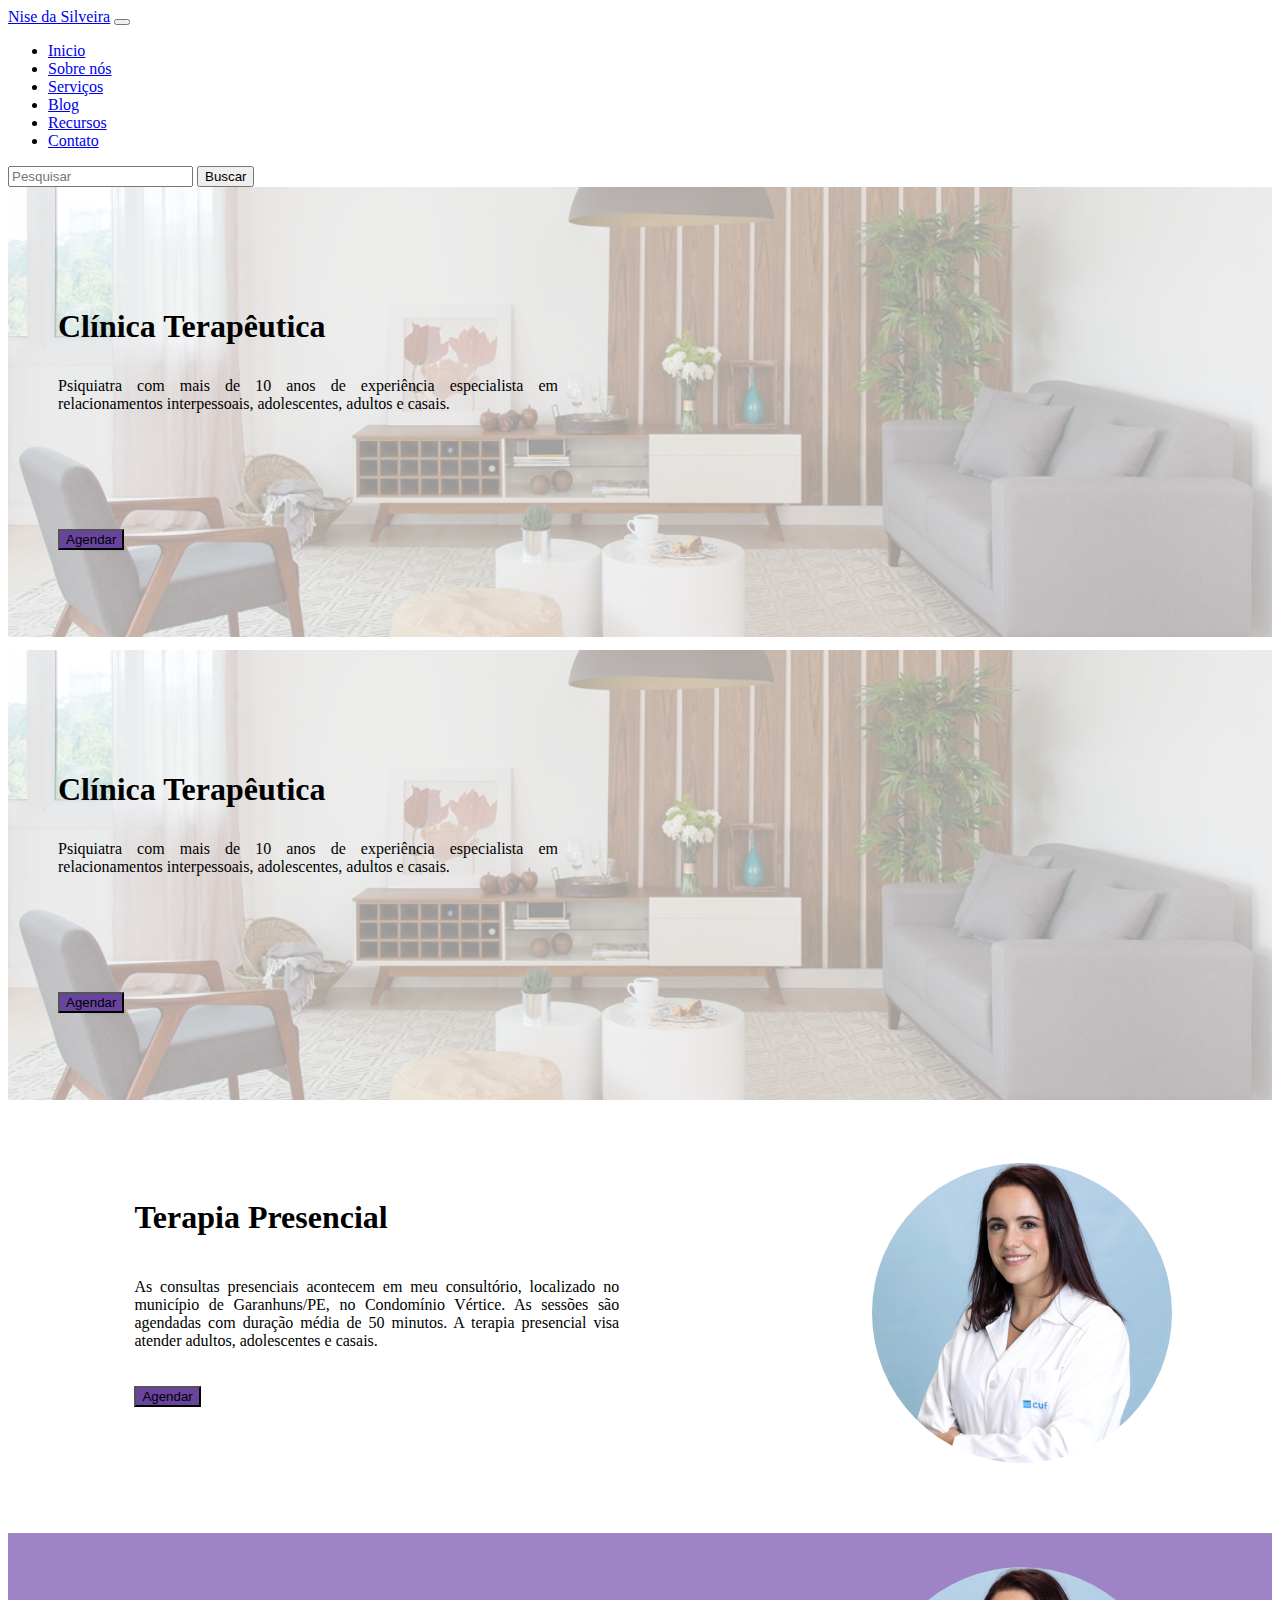
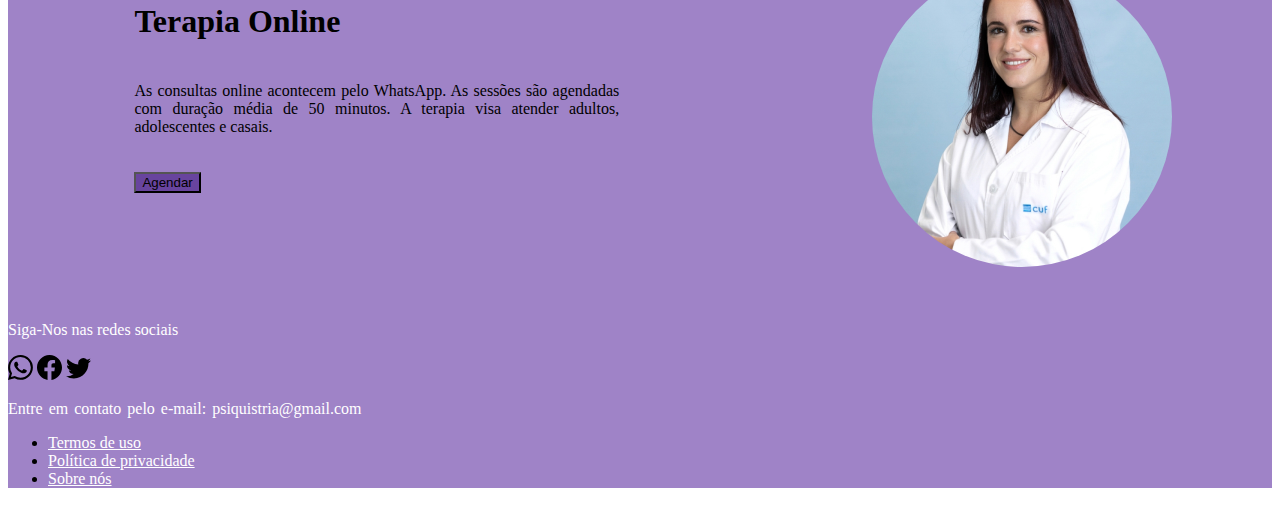
<file: PROJETO-SITE/index.html>
<!DOCTYPE html>
<html lang="pt-br">
<head>
    <meta charset="UTF-8">
    <link rel="shortcut icon" href="Imagens/Logo/icone.ico" type="image/x-icon">
    <meta name="viewport" content="width=device-width, initial-scale=1.0">
    <link href="https://cdn.jsdelivr.net/npm/bootstrap@5.3.2/dist/css/bootstrap.min.css" rel="stylesheet" integrity="sha384-T3c6CoIi6uLrA9TneNEoa7RxnatzjcDSCmG1MXxSR1GAsXEV/Dwwykc2MPK8M2HN" crossorigin="anonymous">
    <script src="https://cdn.jsdelivr.net/npm/bootstrap@5.3.2/dist/js/bootstrap.bundle.min.js" integrity="sha384-C6RzsynM9kWDrMNeT87bh95OGNyZPhcTNXj1NW7RuBCsyN/o0jlpcV8Qyq46cDfL" crossorigin="anonymous"></script>
    <link rel="stylesheet" href="Estilo.css">
    <link rel="stylesheet" href="">
    <title>Página Inicial</title>
</head>
<body>

    <nav class="navbar navbar-expand-lg bg-body-tertiary">
        <div class="container-fluid">
          <a class="navbar-brand" href="#">Nise da Silveira</a>

          <button class="navbar-toggler" type="button" data-bs-toggle="collapse" data-bs-target="#navbarSupportedContent" aria-controls="navbarSupportedContent" aria-expanded="false" aria-label="Toggle navigation">
            <span class="navbar-toggler-icon"></span>
          </button>

          <div class="collapse navbar-collapse" id="navbarSupportedContent">
            <ul class="navbar-nav me-auto mb-2 mb-lg-0">

              <li class="nav-item">
                <a class="nav-link active" aria-current="page" href="PaginaInicial-Jean.html">Inicio</a>
              </li>

              <li class="nav-item">
                <a class="nav-link" href="nova atividade/pagina sobre.html">Sobre nós</a>
              </li>

              <li class="nav-item">
                <a class="nav-link" href="Projeto/pagprojeto.html">
                  Serviços
                </a>

                <li class="nav-item">
                    <a class="nav-link" href="Imagens/blog_Renan.html">Blog</a>
                  </li>

                  <li class="nav-item">
                    <a class="nav-link" href="BrunoSilva/recursos.html">Recursos</a>
                  </li>

                  <li class="nav-item">
                    <a class="nav-link" href="form/projeto.html">Contato</a>
                  </li>
             
            </ul>
            <form class="d-flex" role="search">
              <input class="form-control me-2" type="search" placeholder="Pesquisar" aria-label="Search">
              <button class="btn btn-outline-success" type="submit">Buscar</button>
            </form>
          </div>
        </div>
      </nav>

    <div class="image">
        <div class="bg"></div>
        <div class="text-box">
            <h1>Clínica Terapêutica</h1>
            <p>Psiquiatra com mais de 10 anos de experiência especialista em relacionamentos interpessoais, adolescentes, adultos e casais.</p>
            <div class="d-grid gap-2 col-12 mx-auto">
                <button type="button" class="btn btn-" style="background-color: #68449E;" data-bs-theme="dark">Agendar</button>
            </div>
        </div>

        <div class="image">
          <div class="bg"></div>
          <div class="text-box">
              <h1>Clínica Terapêutica</h1>
              <p>Psiquiatra com mais de 10 anos de experiência especialista em relacionamentos interpessoais, adolescentes, adultos e casais.</p>
              <div class="d-grid gap-2 col-12 mx-auto">
                  <button type="button" class="btn btn-" style="background-color: #68449E;" data-bs-theme="dark">Agendar</button>
              </div>
          </div>
    </div>
    <div class="content">
        <div class="conteudoL">
            <div class="textL">
                <h1>Terapia Presencial</h1>
                <p>As consultas presenciais acontecem em meu consultório, localizado no município de Garanhuns/PE, no Condomínio Vértice. As sessões são agendadas com duração média de 50 minutos. A terapia presencial visa atender adultos, adolescentes e casais.</p>
                <div class="d-grid gap-2 col-12 mx-auto">
                <button type="button" class="btn btn-" style="background-color: #68449E;" data-bs-theme="dark">Agendar</button>
            </div>
        </div>
        <div class="imgR">
            <img src="Imagens/ela.jpg" alt="">
        </div>
    </div>

    <div class="content">
      <div class="conteudoL">
          <div class="textL">
              <h1>Terapia Online</h1>
              <p>As consultas online acontecem pelo WhatsApp. As sessões são agendadas com duração média de 50 minutos. A terapia visa atender adultos, adolescentes e casais.</p>
              <div class="d-grid gap-2 col-12 mx-auto">
              <button type="button" class="btn btn-" style="background-color: #68449E;" data-bs-theme="dark">Agendar</button>
          </div>
      </div>
      <div class="imgR">
          <img src="Imagens/ela.jpg" alt="">
      </div>
  </div>

    <div class="rodape">
        <footer>
          <p>Siga-Nos nas redes sociais</p>
          <svg xmlns="http://www.w3.org/2000/svg" width="25" height="25" fill="currentColor" class="bi bi-whatsapp" viewBox="0 0 16 16">
            <path d="M13.601 2.326A7.854 7.854 0 0 0 7.994 0C3.627 0 .068 3.558.064 7.926c0 1.399.366 2.76 1.057 3.965L0 16l4.204-1.102a7.933 7.933 0 0 0 3.79.965h.004c4.368 0 7.926-3.558 7.93-7.93A7.898 7.898 0 0 0 13.6 2.326zM7.994 14.521a6.573 6.573 0 0 1-3.356-.92l-.24-.144-2.494.654.666-2.433-.156-.251a6.56 6.56 0 0 1-1.007-3.505c0-3.626 2.957-6.584 6.591-6.584a6.56 6.56 0 0 1 4.66 1.931 6.557 6.557 0 0 1 1.928 4.66c-.004 3.639-2.961 6.592-6.592 6.592zm3.615-4.934c-.197-.099-1.17-.578-1.353-.646-.182-.065-.315-.099-.445.099-.133.197-.513.646-.627.775-.114.133-.232.148-.43.05-.197-.1-.836-.308-1.592-.985-.59-.525-.985-1.175-1.103-1.372-.114-.198-.011-.304.088-.403.087-.088.197-.232.296-.346.1-.114.133-.198.198-.33.065-.134.034-.248-.015-.347-.05-.099-.445-1.076-.612-1.47-.16-.389-.323-.335-.445-.34-.114-.007-.247-.007-.38-.007a.729.729 0 0 0-.529.247c-.182.198-.691.677-.691 1.654 0 .977.71 1.916.81 2.049.098.133 1.394 2.132 3.383 2.992.47.205.84.326 1.129.418.475.152.904.129 1.246.08.38-.058 1.171-.48 1.338-.943.164-.464.164-.86.114-.943-.049-.084-.182-.133-.38-.232z"/>
          </svg>
          <svg xmlns="http://www.w3.org/2000/svg" width="25" height="25" fill="currentColor" class="bi bi-facebook" viewBox="0 0 16 16">
            <path d="M16 8.049c0-4.446-3.582-8.05-8-8.05C3.58 0-.002 3.603-.002 8.05c0 4.017 2.926 7.347 6.75 7.951v-5.625h-2.03V8.05H6.75V6.275c0-2.017 1.195-3.131 3.022-3.131.876 0 1.791.157 1.791.157v1.98h-1.009c-.993 0-1.303.621-1.303 1.258v1.51h2.218l-.354 2.326H9.25V16c3.824-.604 6.75-3.934 6.75-7.951z"/>
          </svg>
          <svg xmlns="http://www.w3.org/2000/svg" width="25" height="25" fill="currentColor" class="bi bi-twitter" viewBox="0 0 16 16">
            <path d="M5.026 15c6.038 0 9.341-5.003 9.341-9.334 0-.14 0-.282-.006-.422A6.685 6.685 0 0 0 16 3.542a6.658 6.658 0 0 1-1.889.518 3.301 3.301 0 0 0 1.447-1.817 6.533 6.533 0 0 1-2.087.793A3.286 3.286 0 0 0 7.875 6.03a9.325 9.325 0 0 1-6.767-3.429 3.289 3.289 0 0 0 1.018 4.382A3.323 3.323 0 0 1 .64 6.575v.045a3.288 3.288 0 0 0 2.632 3.218 3.203 3.203 0 0 1-.865.115 3.23 3.23 0 0 1-.614-.057 3.283 3.283 0 0 0 3.067 2.277A6.588 6.588 0 0 1 .78 13.58a6.32 6.32 0 0 1-.78-.045A9.344 9.344 0 0 0 5.026 15z"/>
          </svg>
          
          
          <p id="email2">Entre em contato pelo e-mail: psiquistria@gmail.com</p>
          <nav>
            <ul>
              <li class="email"><a href="#">Termos de uso</a></li>
              <li class="email"><a href="#">Política de privacidade</a></li>
              <li class="email"><a href="#">Sobre nós</a></li>
            </ul>
          </nav>
        </footer>
      </div>

</body>
</html>
</file>
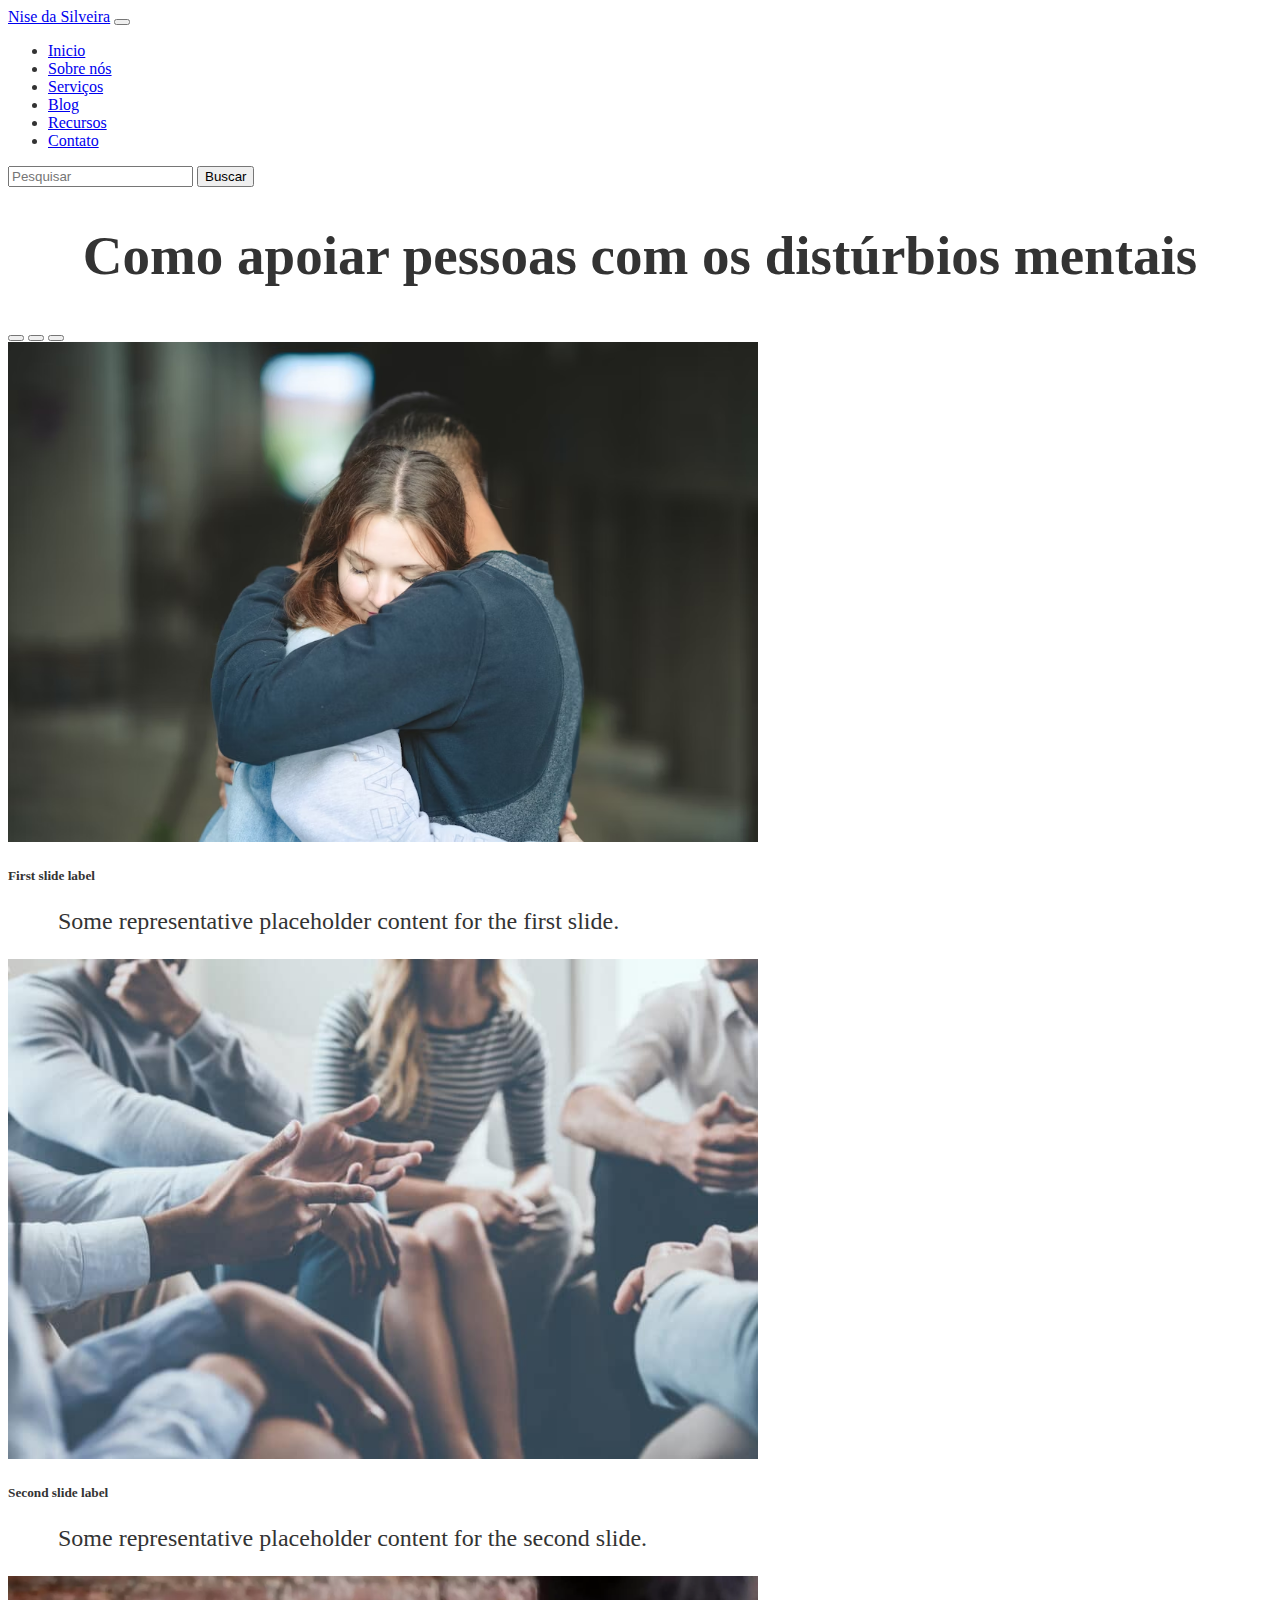
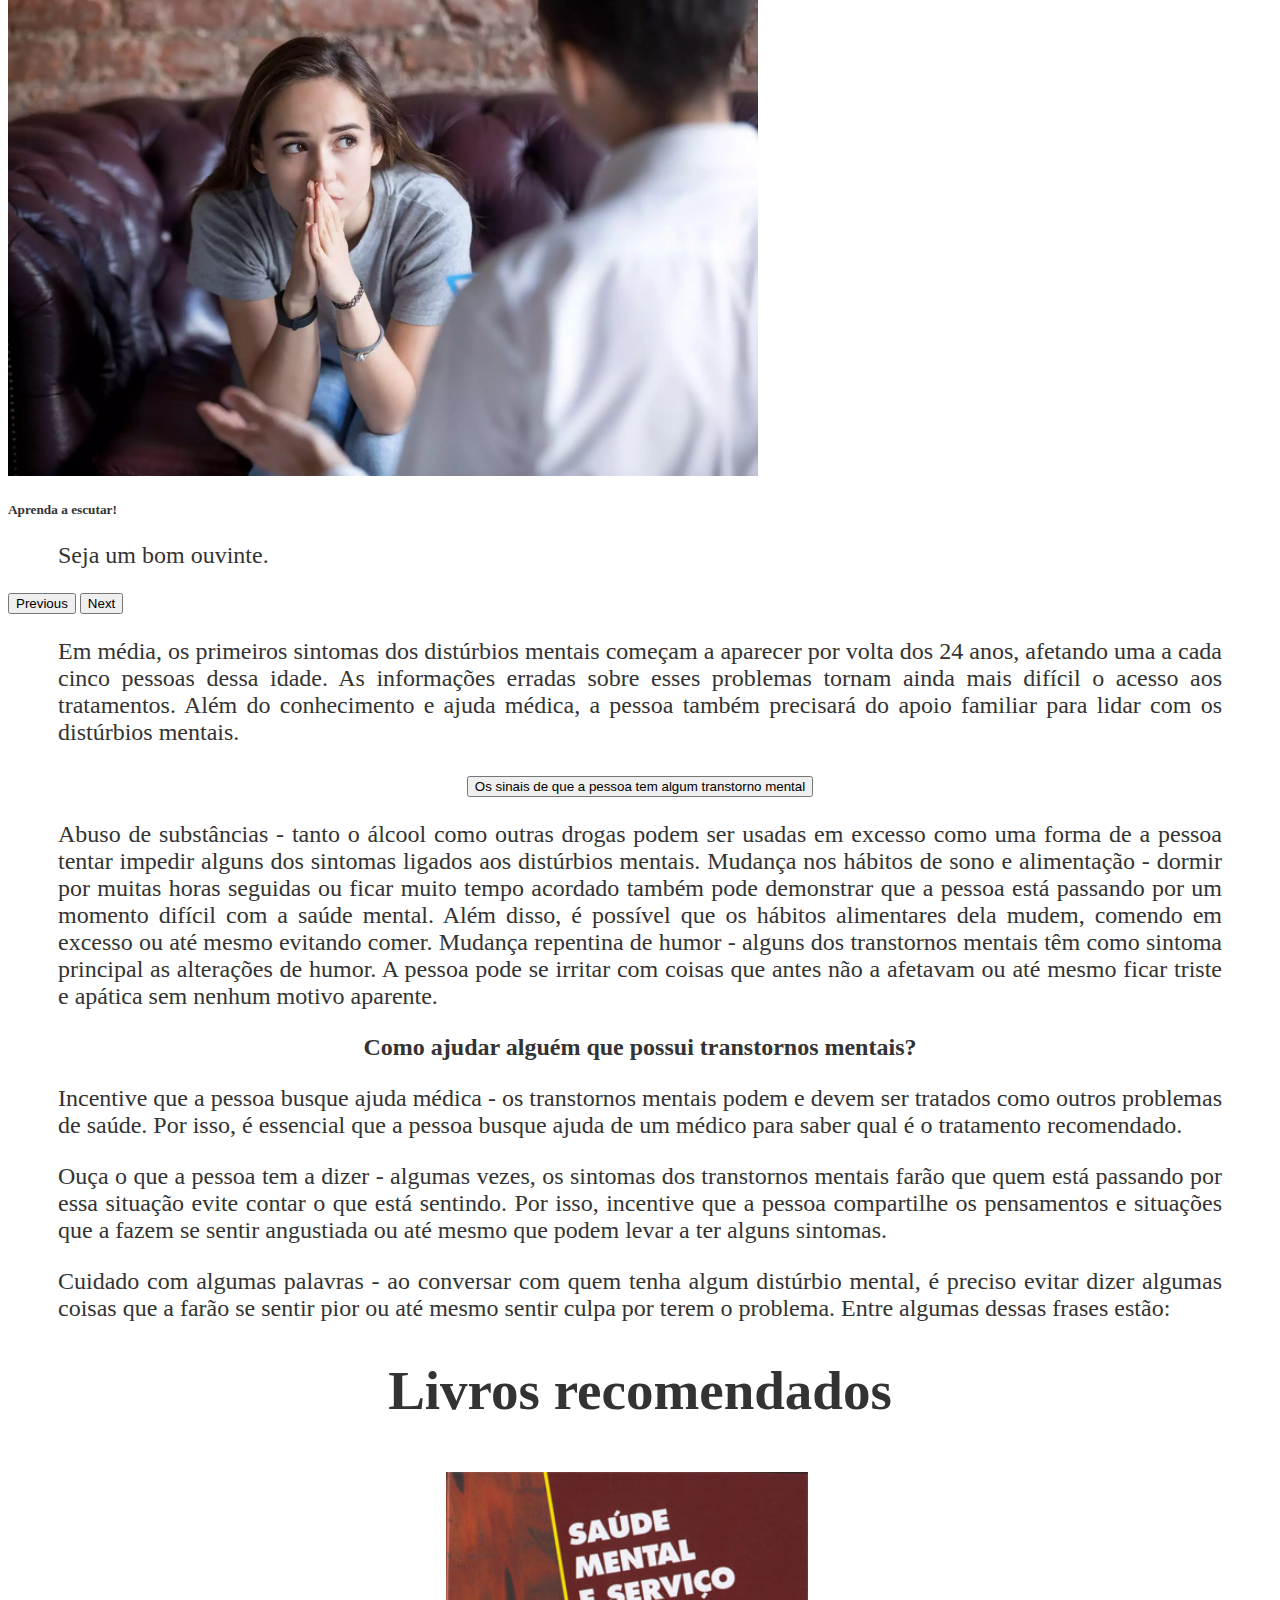
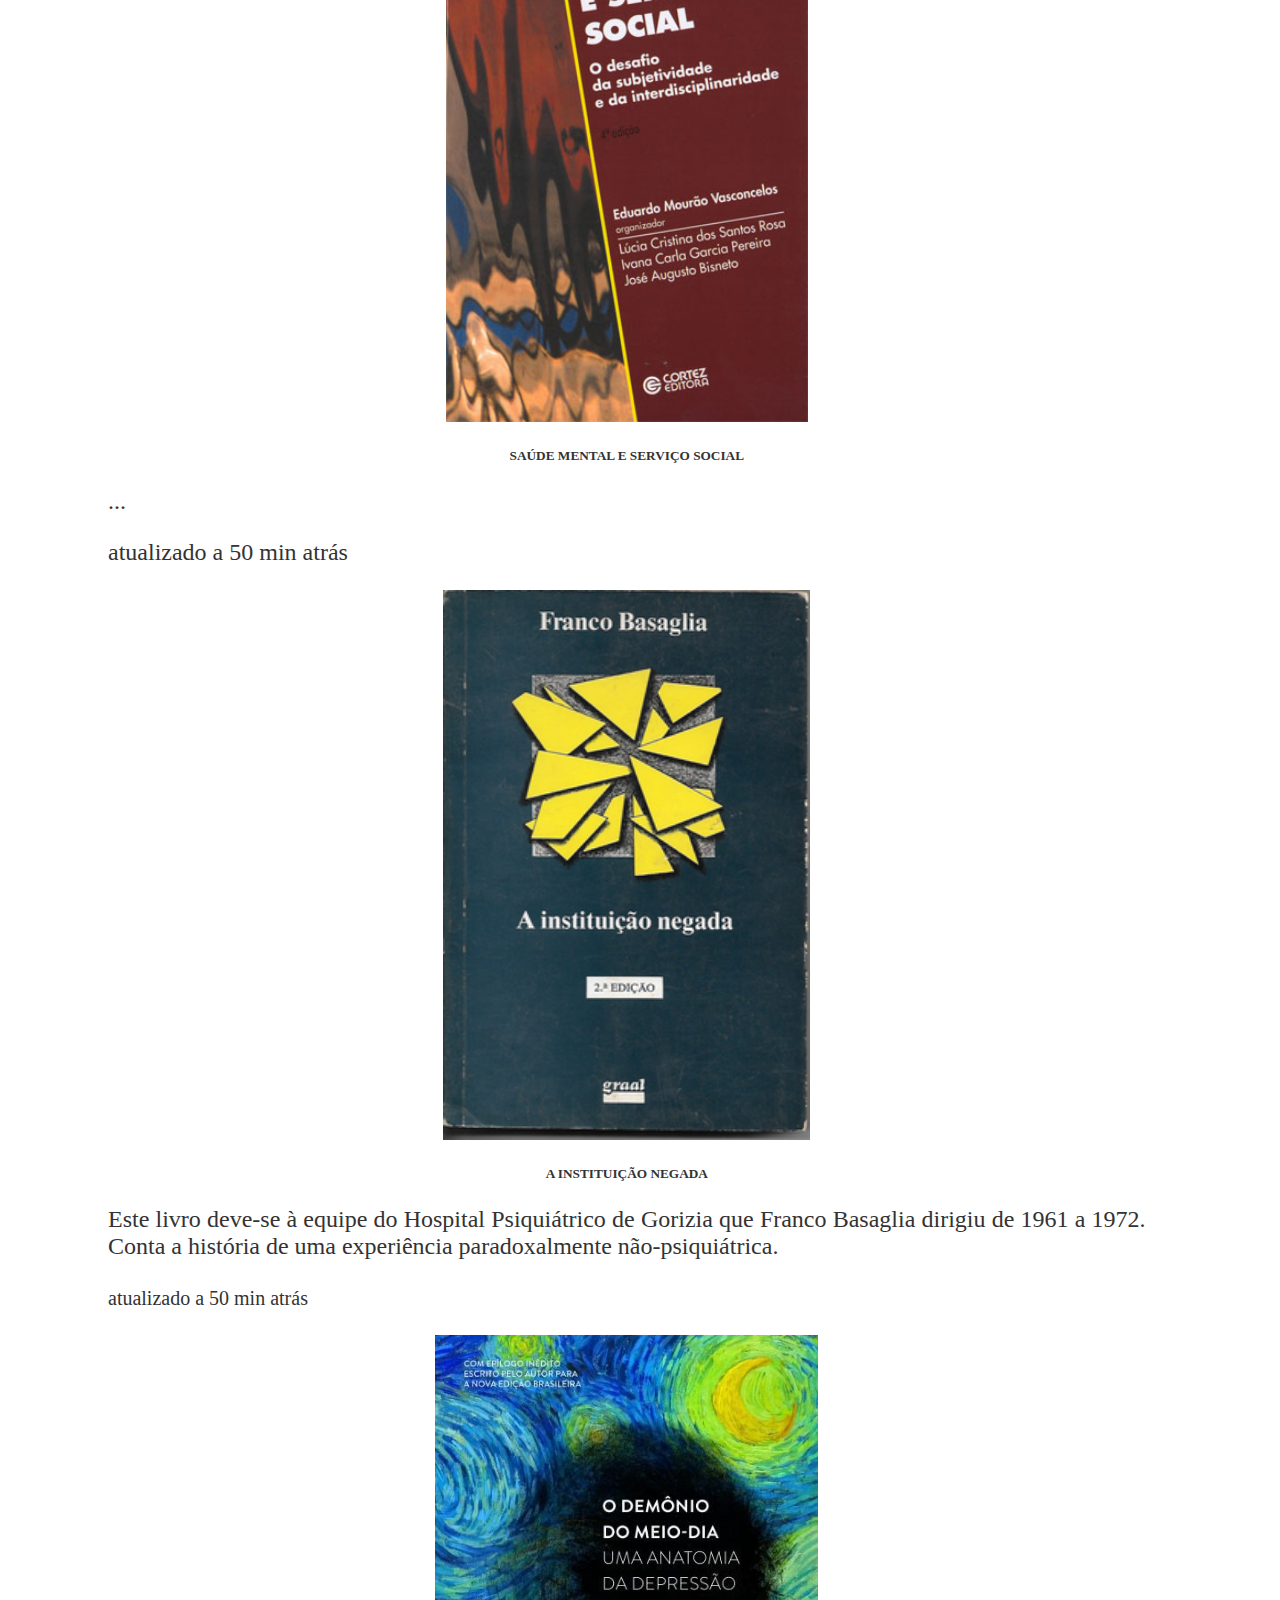
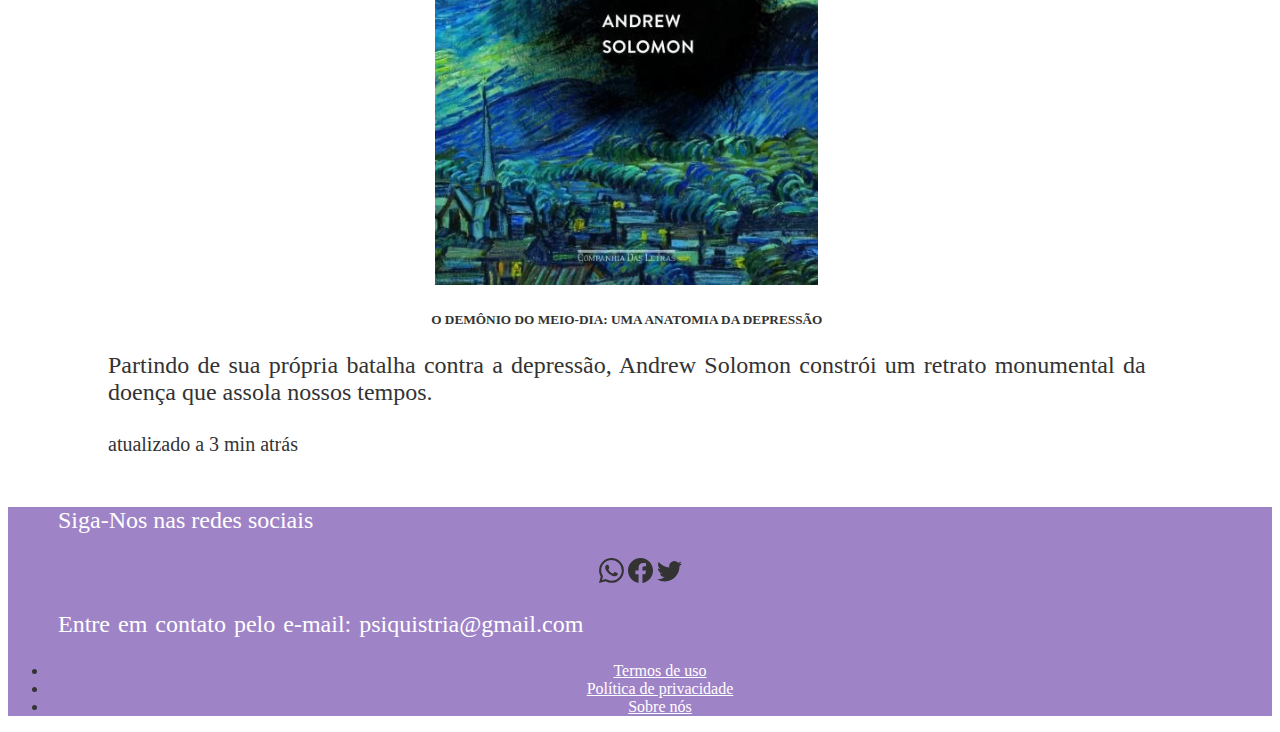
<file: PROJETO-SITE/BrunoSilva/recursos.html>
<!DOCTYPE html>
<html lang="pt-br">
<head>
    <meta charset="UTF-8">
    <link rel="shortcut icon" href="Imagens/Logo/icone.ico" type="image/x-icon">
    <meta name="viewport" content="width=device-width, initial-scale=1.0">
    <link href="https://cdn.jsdelivr.net/npm/bootstrap@5.3.2/dist/css/bootstrap.min.css" rel="stylesheet" integrity="sha384-T3c6CoIi6uLrA9TneNEoa7RxnatzjcDSCmG1MXxSR1GAsXEV/Dwwykc2MPK8M2HN" crossorigin="anonymous">
    <script src="https://cdn.jsdelivr.net/npm/bootstrap@5.3.2/dist/js/bootstrap.bundle.min.js" integrity="sha384-C6RzsynM9kWDrMNeT87bh95OGNyZPhcTNXj1NW7RuBCsyN/o0jlpcV8Qyq46cDfL" crossorigin="anonymous"></script>
    <link rel="stylesheet" href="estilo.css">
    <link rel="shortcut icon" href="Imagens/Logo/Icone.ico" type="image/x-icon">
    <title>Página Inicial</title>
</head>
<body>
    
  <nav class="navbar navbar-expand-lg bg-body-tertiary">
    <div class="container-fluid">
      <a class="navbar-brand" href="#">Nise da Silveira</a>

      <button class="navbar-toggler" type="button" data-bs-toggle="collapse" data-bs-target="#navbarSupportedContent" aria-controls="navbarSupportedContent" aria-expanded="false" aria-label="Toggle navigation">
        <span class="navbar-toggler-icon"></span>
      </button>

      <div class="collapse navbar-collapse" id="navbarSupportedContent">
        <ul class="navbar-nav me-auto mb-2 mb-lg-0">

          <li class="nav-item">
            <a class="nav-link active" aria-current="page" href="../PaginaInicial-Jean.html">Inicio</a>
          </li>

          <li class="nav-item">
            <a class="nav-link" href="../nova atividade/pagina sobre.html">Sobre nós</a>
          </li>

          <li class="nav-item">
            <a class="nav-link" href="../Projeto/pagprojeto.html">
              Serviços
            </a>

            <li class="nav-item">
                <a class="nav-link" href="../Imagens/blog_Renan.html">Blog</a>
              </li>

              <li class="nav-item">
                <a class="nav-link" href="../BrunoSilva/recursos.html">Recursos</a>
              </li>

              <li class="nav-item">
                <a class="nav-link" href="../form/projeto.html">Contato</a>
              </li>
         
        </ul>
        <form class="d-flex" role="search">
          <input class="form-control me-2" type="search" placeholder="Pesquisar" aria-label="Search">
          <button class="btn btn-outline-success" type="submit">Buscar</button>
        </form>
      </div>
    </div>
  </nav>

<h1>Como apoiar pessoas com os distúrbios mentais</h1>

<div id="carouselExampleDark" class="carousel carousel-light slide">
  <div class="carousel-indicators">
    <button type="button" data-bs-target="#carouselExampleDark" data-bs-slide-to="0" class="active" aria-current="true" aria-label="Slide 1"></button>
    <button type="button" data-bs-target="#carouselExampleDark" data-bs-slide-to="1" aria-label="Slide 2"></button>
    <button type="button" data-bs-target="#carouselExampleDark" data-bs-slide-to="2" aria-label="Slide 3"></button>
  </div>
  <div class="carousel-inner">
    <div class="carousel-item active" data-bs-interval="10000">
      <img src="img1.avif" class="d-block w-100" alt="...">
      <div class="carousel-caption d-none d-md-block">
        <h5>First slide label</h5>
        <p>Some representative placeholder content for the first slide.</p>
      </div>
    </div>
    <div class="carousel-item" data-bs-interval="2000">
      <img src="img=2.jpg" class="d-block w-100" alt="...">
      <div class="carousel-caption d-none d-md-block">
        <h5>Second slide label</h5>
        <p>Some representative placeholder content for the second slide.</p>
      </div>
    </div>
    <div class="carousel-item">
      <img src="internacao-para-depressao.webp" class="d-block w-100" alt="...">
      <div class="carousel-caption d-none d-md-block">
        <h5>Aprenda a escutar!</h5>
        <p>Seja um bom ouvinte.</p>
      </div>
    </div>
  </div>
  <button class="carousel-control-prev" type="button" data-bs-target="#carouselExampleDark" data-bs-slide="prev">
    <span class="carousel-control-prev-icon" aria-hidden="true"></span>
    <span class="visually-hidden">Previous</span>
  </button>
  <button class="carousel-control-next" type="button" data-bs-target="#carouselExampleDark" data-bs-slide="next">
    <span class="carousel-control-next-icon" aria-hidden="true"></span>
    <span class="visually-hidden">Next</span>
  </button>
</div>

<p>Em média, os primeiros sintomas dos distúrbios mentais começam a aparecer por volta dos 24 anos, afetando uma a cada cinco pessoas dessa idade. As informações erradas sobre esses problemas tornam ainda mais difícil o acesso aos tratamentos. Além do conhecimento e ajuda médica, a pessoa também precisará do apoio familiar para lidar com os distúrbios mentais. </p>

<div class="accordion accordion-flush" id="accordionFlushExample">
  <div class="accordion-item">
    <h2 class="accordion-header">
      <button class="accordion-button collapsed" type="button" data-bs-toggle="collapse" data-bs-target="#flush-collapseOne" aria-expanded="false" aria-controls="flush-collapseOne">
        Os sinais de que a pessoa tem algum transtorno mental
      </button>
    </h2>
    <div id="flush-collapseOne" class="accordion-collapse collapse" data-bs-parent="#accordionFlushExample">
      <div class="accordion-body">
        <p>Abuso de substâncias - tanto o álcool como outras drogas podem ser usadas em excesso como uma forma de a pessoa tentar impedir alguns dos sintomas ligados aos distúrbios mentais.
        Mudança nos hábitos de sono e alimentação - dormir por muitas horas seguidas ou ficar muito tempo acordado também pode demonstrar que a pessoa está passando por um momento difícil com a saúde mental. Além disso, é possível que os hábitos alimentares dela mudem, comendo em excesso ou até mesmo evitando comer.
        Mudança repentina de humor - alguns dos transtornos mentais têm como sintoma principal as alterações de humor. A pessoa pode se irritar com coisas que antes não a afetavam ou até mesmo ficar triste e apática sem nenhum motivo aparente.</p> 
      </div>
    </div>
  </div>
  

  
<h2>Como ajudar alguém que possui transtornos mentais? </h2>

<p>Incentive que a pessoa busque ajuda médica - os transtornos mentais podem e devem ser tratados como outros problemas de saúde. Por isso, é essencial que a pessoa busque ajuda de um médico para saber qual é o tratamento recomendado. </p>

<p>Ouça o que a pessoa tem a dizer - algumas vezes, os sintomas dos transtornos mentais farão que quem está passando por essa situação evite contar o que está sentindo. Por isso, incentive que a pessoa compartilhe os pensamentos e situações que a fazem se sentir angustiada ou até mesmo que podem levar a ter alguns sintomas. </p>

<p>Cuidado com algumas palavras - ao conversar com quem tenha algum distúrbio mental, é preciso evitar dizer algumas coisas que a farão se sentir pior ou até mesmo sentir culpa por terem o problema. Entre algumas dessas frases estão:</p>

<h1>Livros recomendados</h1>

      <div class="card-group">
        <div class="card">

          <img src="Saude-mental.jpg" class="card-img-top" alt="...">

          <div class="card-body">
            <h5 class="card-title">SAÚDE MENTAL E SERVIÇO SOCIAL </h5>
            <p class="card-text">...</p>
            <p class="card-text"><small class="text-body-secondary"></small>atualizado a 50 min atrás</p>
          </div>
        </div>

        <div class="card">

          <img src="Intituição negada.png" class="card-img-top" alt="...">
          <div class="card-body">
            <h5 class="card-title">A INSTITUIÇÃO NEGADA</h5>
            <p class="Livros" class="card-text">Este livro deve-se à equipe do Hospital Psiquiátrico de Gorizia que Franco Basaglia dirigiu de 1961 a 1972. Conta a história de uma experiência paradoxalmente não-psiquiátrica.</p>
            <p class="card-text"><small class="text-body-secondary">atualizado a 50 min atrás</small></p>
          </div>
        </div>  


        <div class="card">

          <img src="DEMON.jpg" class="card-img-top" alt="...">
          <div class="card-body">
            <h5 class="card-title">O DEMÔNIO DO MEIO-DIA: UMA ANATOMIA DA DEPRESSÃO</h5>
            <p  class="card-text">Partindo de sua própria batalha contra a depressão, Andrew Solomon constrói um retrato monumental da doença que assola nossos tempos.</p>
            <p class="card-text"><small class="text-body-secondary"> atualizado a 3 min atrás</small></p>
          </div>
        </div>
      </div>


    <div class="rodape">
      <footer>
        <p>Siga-Nos nas redes sociais</p>
        <svg xmlns="http://www.w3.org/2000/svg" width="25" height="25" fill="currentColor" class="bi bi-whatsapp" viewBox="0 0 16 16">
          <path d="M13.601 2.326A7.854 7.854 0 0 0 7.994 0C3.627 0 .068 3.558.064 7.926c0 1.399.366 2.76 1.057 3.965L0 16l4.204-1.102a7.933 7.933 0 0 0 3.79.965h.004c4.368 0 7.926-3.558 7.93-7.93A7.898 7.898 0 0 0 13.6 2.326zM7.994 14.521a6.573 6.573 0 0 1-3.356-.92l-.24-.144-2.494.654.666-2.433-.156-.251a6.56 6.56 0 0 1-1.007-3.505c0-3.626 2.957-6.584 6.591-6.584a6.56 6.56 0 0 1 4.66 1.931 6.557 6.557 0 0 1 1.928 4.66c-.004 3.639-2.961 6.592-6.592 6.592zm3.615-4.934c-.197-.099-1.17-.578-1.353-.646-.182-.065-.315-.099-.445.099-.133.197-.513.646-.627.775-.114.133-.232.148-.43.05-.197-.1-.836-.308-1.592-.985-.59-.525-.985-1.175-1.103-1.372-.114-.198-.011-.304.088-.403.087-.088.197-.232.296-.346.1-.114.133-.198.198-.33.065-.134.034-.248-.015-.347-.05-.099-.445-1.076-.612-1.47-.16-.389-.323-.335-.445-.34-.114-.007-.247-.007-.38-.007a.729.729 0 0 0-.529.247c-.182.198-.691.677-.691 1.654 0 .977.71 1.916.81 2.049.098.133 1.394 2.132 3.383 2.992.47.205.84.326 1.129.418.475.152.904.129 1.246.08.38-.058 1.171-.48 1.338-.943.164-.464.164-.86.114-.943-.049-.084-.182-.133-.38-.232z"/>
        </svg>
        <svg xmlns="http://www.w3.org/2000/svg" width="25" height="25" fill="currentColor" class="bi bi-facebook" viewBox="0 0 16 16">
          <path d="M16 8.049c0-4.446-3.582-8.05-8-8.05C3.58 0-.002 3.603-.002 8.05c0 4.017 2.926 7.347 6.75 7.951v-5.625h-2.03V8.05H6.75V6.275c0-2.017 1.195-3.131 3.022-3.131.876 0 1.791.157 1.791.157v1.98h-1.009c-.993 0-1.303.621-1.303 1.258v1.51h2.218l-.354 2.326H9.25V16c3.824-.604 6.75-3.934 6.75-7.951z"/>
        </svg>
        <svg xmlns="http://www.w3.org/2000/svg" width="25" height="25" fill="currentColor" class="bi bi-twitter" viewBox="0 0 16 16">
          <path d="M5.026 15c6.038 0 9.341-5.003 9.341-9.334 0-.14 0-.282-.006-.422A6.685 6.685 0 0 0 16 3.542a6.658 6.658 0 0 1-1.889.518 3.301 3.301 0 0 0 1.447-1.817 6.533 6.533 0 0 1-2.087.793A3.286 3.286 0 0 0 7.875 6.03a9.325 9.325 0 0 1-6.767-3.429 3.289 3.289 0 0 0 1.018 4.382A3.323 3.323 0 0 1 .64 6.575v.045a3.288 3.288 0 0 0 2.632 3.218 3.203 3.203 0 0 1-.865.115 3.23 3.23 0 0 1-.614-.057 3.283 3.283 0 0 0 3.067 2.277A6.588 6.588 0 0 1 .78 13.58a6.32 6.32 0 0 1-.78-.045A9.344 9.344 0 0 0 5.026 15z"/>
        </svg>
        
        
        <p id="email2">Entre em contato pelo e-mail: psiquistria@gmail.com</p>
        <nav>
          <ul>
            <li class="email"><a href="#">Termos de uso</a></li>
            <li class="email"><a href="#">Política de privacidade</a></li>
            <li class="email"><a href="#">Sobre nós</a></li>
          </ul>
        </nav>
      </footer>
    </div>
       
      
</body>
</html>
</file>
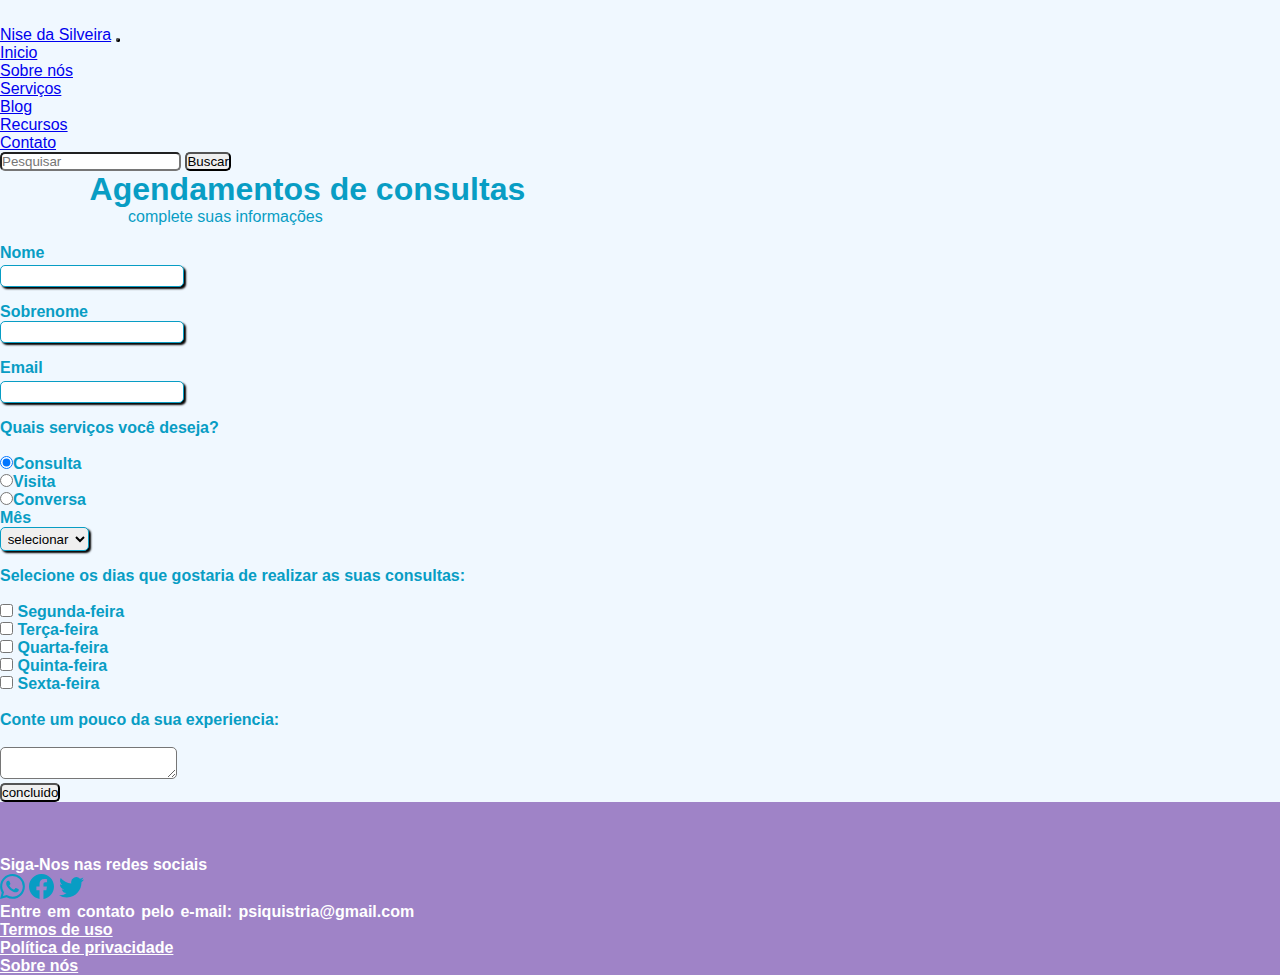
<file: PROJETO-SITE/form/projeto.html>
<!DOCTYPE html>
<html lang="pt-br">
<head>
    <meta charset="UTF-8">
    <meta name="viewport" content="width=device-width, initial-scale=1.0"><link href="https://cdn.jsdelivr.net/npm/bootstrap@5.3.2/dist/css/bootstrap.min.css" rel="stylesheet" integrity="sha384-T3c6CoIi6uLrA9TneNEoa7RxnatzjcDSCmG1MXxSR1GAsXEV/Dwwykc2MPK8M2HN" crossorigin="anonymous">
    <script src="https://cdn.jsdelivr.net/npm/bootstrap@5.3.2/dist/js/bootstrap.bundle.min.js" integrity="sha384-C6RzsynM9kWDrMNeT87bh95OGNyZPhcTNXj1NW7RuBCsyN/o0jlpcV8Qyq46cDfL" crossorigin="anonymous"></script>
    
    
    <title>contato</title>
    <link rel="stylesheet" href="formulario.css">
</head>


<body>

  <nav class="navbar navbar-expand-lg bg-body-tertiary">
    <div class="container-fluid">
      <a class="navbar-brand" href="#">Nise da Silveira</a>

      <button class="navbar-toggler" type="button" data-bs-toggle="collapse" data-bs-target="#navbarSupportedContent" aria-controls="navbarSupportedContent" aria-expanded="false" aria-label="Toggle navigation">
        <span class="navbar-toggler-icon"></span>
      </button>

      <div class="collapse navbar-collapse" id="navbarSupportedContent">
        <ul class="navbar-nav me-auto mb-2 mb-lg-0">

          <li class="nav-item">
            <a class="nav-link active" aria-current="page" href="../PaginaInicial-Jean.html">Inicio</a>
          </li>

          <li class="nav-item">
            <a class="nav-link" href="../nova atividade/pagina sobre.html">Sobre nós</a>
          </li>

          <li class="nav-item">
            <a class="nav-link" href="../Projeto/pagprojeto.html">
              Serviços
            </a>

            <li class="nav-item">
                <a class="nav-link" href="../Imagens/blog_Renan.html">Blog</a>
              </li>

              <li class="nav-item">
                <a class="nav-link" href="../BrunoSilva/recursos.html">Recursos</a>
              </li>

              <li class="nav-item">
                <a class="nav-link" href="../form/projeto.html">Contato</a>
              </li>
         
        </ul>
        <form class="d-flex" role="search">
          <input class="form-control me-2" type="search" placeholder="Pesquisar" aria-label="Search">
          <button class="btn btn-outline-success" type="submit">Buscar</button>
        </form>
      </div>
    </div>
  </nav>
      
    <div>
        <h1 id="titulo">Agendamentos de consultas</h1>
        <p id="subtitulo">complete suas informações</p>
    </br>
    </div>

<form class="form-pronto">
    <fieldset class="grupo">
         <div class="campo">
                <label for="nome"><strong>Nome</strong></label>
                <input type="text" name="Nome" id="nome" required>
         </div>

        <div class="campo">
                <label for="sobrenome"><strong>Sobrenome</strong</label>
                <input type="text" name="sobrenome" id="sobrenome" required> 
        </div>
     </fieldset>

    <div class="campo">
            <label for="email">Email</label>
            <input type="email" name="email" id="email" required>
    </div>

    <div>
            <label>Quais serviços você deseja?<br><br
            </label>
            <label>
            <input type="radio" name="devweb" value="frontend" checked>Consulta <br>

    </label>
    <label>
            <input type="radio" name="devweb" value="beckend">Visita <br>
    </label>
    <label>
        <input type="radio" name="devweb" value="fullstack">Conversa <br>

    </label>
</div>

<div class="campo">
         <label for="Mês"><strong>Mês</strong</label><br>
         <select id="Mês">
            <option Selected disabled  value="">selecionar</option>
                 <option>Janeiro</option>
                 <option>Fervereiro</option>
                 <option>março</option>
                 <option>Abril</option>
                 <option>maio</option>
                 <option>Junho</option>
                 <option>Julho</option>
                 <option>Agosto</option>
                 <option>Setembro</option>
                 <option>Outubro</option>
                 <option>Novembro</option>
                 <option>Dezembro</option>
        </select>
</div>

<fieldset class="grupo">
    <div id="check"> 
        <label><strong>Selecione os dias que gostaria de realizar as suas consultas:</strong></label><br><br>
        <input type="checkbox" id="dia1" name="dia1" volue="Segunda-feira">
        <label for="Segunda-feira">Segunda-feira</label><br>
        <input type="checkbox" id="dia2" name="dia2" volue="Terça-feira">
        <label for="Terça-feira">Terça-feira</label><br>
        <input type="checkbox" id="dia3" name="dia3" volue="Quarta-feira">
        <label for="Quarta-feira">Quarta-feira</label><br>
        <input type="checkbox" id="dia4" name="dia4" volue="Quinta-feira">
        <label for="Quinta-feira">Quinta-feira</label><br>
        <input type="checkbox" id="dia5" name="dia5" volue="segunda-feira">
        <label for="Sexta-feira">Sexta-feira</label>
 </div>
    </fieldset>

    <div>
        <br>
        <label>Conte um pouco da sua experiencia:</label> <br><br>
        <textarea row="6" style="width: 26em:"   id="experiencia" name="experiencia" ></textarea>
    </div>
    <button type="submit">concluido</button>
    </form>



    <div class="rodape"><br><br><br>
        <footer>
          <p>Siga-Nos nas redes sociais</p>
          <svg xmlns="http://www.w3.org/2000/svg" width="25" height="25" fill="currentColor" class="bi bi-whatsapp" viewBox="0 0 16 16">
            <path d="M13.601 2.326A7.854 7.854 0 0 0 7.994 0C3.627 0 .068 3.558.064 7.926c0 1.399.366 2.76 1.057 3.965L0 16l4.204-1.102a7.933 7.933 0 0 0 3.79.965h.004c4.368 0 7.926-3.558 7.93-7.93A7.898 7.898 0 0 0 13.6 2.326zM7.994 14.521a6.573 6.573 0 0 1-3.356-.92l-.24-.144-2.494.654.666-2.433-.156-.251a6.56 6.56 0 0 1-1.007-3.505c0-3.626 2.957-6.584 6.591-6.584a6.56 6.56 0 0 1 4.66 1.931 6.557 6.557 0 0 1 1.928 4.66c-.004 3.639-2.961 6.592-6.592 6.592zm3.615-4.934c-.197-.099-1.17-.578-1.353-.646-.182-.065-.315-.099-.445.099-.133.197-.513.646-.627.775-.114.133-.232.148-.43.05-.197-.1-.836-.308-1.592-.985-.59-.525-.985-1.175-1.103-1.372-.114-.198-.011-.304.088-.403.087-.088.197-.232.296-.346.1-.114.133-.198.198-.33.065-.134.034-.248-.015-.347-.05-.099-.445-1.076-.612-1.47-.16-.389-.323-.335-.445-.34-.114-.007-.247-.007-.38-.007a.729.729 0 0 0-.529.247c-.182.198-.691.677-.691 1.654 0 .977.71 1.916.81 2.049.098.133 1.394 2.132 3.383 2.992.47.205.84.326 1.129.418.475.152.904.129 1.246.08.38-.058 1.171-.48 1.338-.943.164-.464.164-.86.114-.943-.049-.084-.182-.133-.38-.232z"/>
          </svg>
          <svg xmlns="http://www.w3.org/2000/svg" width="25" height="25" fill="currentColor" class="bi bi-facebook" viewBox="0 0 16 16">
            <path d="M16 8.049c0-4.446-3.582-8.05-8-8.05C3.58 0-.002 3.603-.002 8.05c0 4.017 2.926 7.347 6.75 7.951v-5.625h-2.03V8.05H6.75V6.275c0-2.017 1.195-3.131 3.022-3.131.876 0 1.791.157 1.791.157v1.98h-1.009c-.993 0-1.303.621-1.303 1.258v1.51h2.218l-.354 2.326H9.25V16c3.824-.604 6.75-3.934 6.75-7.951z"/>
          </svg>
          <svg xmlns="http://www.w3.org/2000/svg" width="25" height="25" fill="currentColor" class="bi bi-twitter" viewBox="0 0 16 16">
            <path d="M5.026 15c6.038 0 9.341-5.003 9.341-9.334 0-.14 0-.282-.006-.422A6.685 6.685 0 0 0 16 3.542a6.658 6.658 0 0 1-1.889.518 3.301 3.301 0 0 0 1.447-1.817 6.533 6.533 0 0 1-2.087.793A3.286 3.286 0 0 0 7.875 6.03a9.325 9.325 0 0 1-6.767-3.429 3.289 3.289 0 0 0 1.018 4.382A3.323 3.323 0 0 1 .64 6.575v.045a3.288 3.288 0 0 0 2.632 3.218 3.203 3.203 0 0 1-.865.115 3.23 3.23 0 0 1-.614-.057 3.283 3.283 0 0 0 3.067 2.277A6.588 6.588 0 0 1 .78 13.58a6.32 6.32 0 0 1-.78-.045A9.344 9.344 0 0 0 5.026 15z"/>
          </svg>
          
          
          <p id="email2">Entre em contato pelo e-mail: psiquistria@gmail.com</p>
          <nav>
            <ul>
              <li class="email"><a href="#">Termos de uso</a></li>
              <li class="email"><a href="#">Política de privacidade</a></li>
              <li class="email"><a href="#">Sobre nós</a></li>
            </ul>
          </nav>
        </footer>
      </div>
    
</body>
</html>
</file>
<file: PROJETO-SITE/Estilo.css>
.image {
    position: relative;
    z-index: 5;
    color: #000;
  }

  .image .bg {
    position: absolute;
    z-index: -1;
    top: 0;
    bottom: 0;
    left: 0;
    right: 0;
    height: 450px;
    background: url(Imagens/sala.jpg) center center;
    opacity: .4;
    background-repeat: no-repeat, repeat;
    background-position: center;
    background-repeat: no-repeat;
    background-size: cover;
  }
.text-box{
    width: 500px;
    height: auto;
    display: block;
    text-align: justify;
    padding-top: 100px;
    padding-left: 50px;
    padding-right: 50px;
    padding-bottom: 100px;
    opacity: 1;
}
.text-box p{
    padding-top: 10px;
    padding-bottom: 100px;
}


/*CONTEÚDO*/
.content{
    display: inline-block;
}
.content .conteudoL{
    display: flex;
    margin: auto;
    float: left;
    padding-top: 50px;
    padding-bottom: 50px;
}
.conteudoL .imgR{
    float: right;
}
.conteudoL .imgR img{
    width: 300px;
    height: 300px;
    border-radius: 100%;
    margin-right: 100px;
}
.conteudoL .textL{
    text-align: left;
    margin-left: 10%;
    margin-right: 20%;
}
.conteudoL .textL h1{
    padding-top: 15px;
    padding-bottom: 20px;
}
.conteudoL .textL p{
    text-align: justify;
    padding-bottom: 20px;
}



.conteudoR .imgL{
    float: right;
}
.conteudoR .imgL img{
    width: 300px;
    height: 300px;
    border-radius: 100%;
    margin-right: 100px;
}
.conteudoR .textR{
    text-align: left;
    margin-left: 10%;
    margin-right: 20%;
}
.conteudoR .textR h1{
    padding-top: 15px;
    padding-bottom: 20px;
}
.conteudoR .textR p{
    text-align: justify;
    padding-bottom: 20px;
}

.rodape{
    background-color: #9F83C7;
  }
  .rodape p{
      color: #ffff;
  }
  .rodape li a{
      color: #ffff;
  }
  
  .email{
      word-spacing: 1%; 
      
  }
  #email2{
      word-spacing: 2px;
  }
</file>
<file: PROJETO-SITE/BrunoSilva/estilo.css>
.accordion-button.collapsed{
    text-align: center;
}
.accordion.accordion-flush{
    text-align: center;
}

body{
    color: #333;
}



h1{
    text-align: center;
    font-size: 55px;

}

h2{
    text-align: center;

}

p{
    text-align: justify;
    font-size: 24px;
    margin-left: 50px;
    margin-right: 50px;

}
.card-group{
    width: 90%;
    height: auto;
    margin-inline: 50px;
    margin-bottom: 50px;
    margin-top: 50px;
}

.card-group .card img{
    height: 550px;
}
#carouselExampleDark .carousel-inner img{
    height: 500px;
    object-fit: cover;
}


.rodape{
  background-color: #9F83C7;
}
.rodape p{
    color: #ffff;
}
.rodape li a{
    color: #ffff;
}

.email{
    word-spacing: 1%; 
    
}
#email2{
    word-spacing: 2px;
}
</file>
<file: PROJETO-SITE/form/formulario.css>
*{
    margin: 0;
    padding: 0;
}


#titulo{

    font-family: sans-serif;
    color: #089DC4;
    margin-left: 7%;
}

#subtitulo{
    font-family: sans-serif;
    color: #089DC4;
    margin-left: 10%; 
}

fieldset{
    border: 0;
}

body{

    background-color: #f0f8ff;
    font-family: sans-serif;
    font-size: 1em;
    color: #089DC4;
    margin-top: 2%;
    justify-content: center;
}

input,select,textarea,button{
     border-radius: 5px;
}

.campo{
    margin-bottom: 1em;
}

.campo label{
    margin-bottom: 0.2em;
    color: #089DC4;
    display: block;
}

fieldset.grupo.campo{
    float: left;
    margin-right: 1em;
}

.campo input[type="text"], .campo input[type="email"], .campo select, .campo textarea{

    padding: 0.2em;
    border: 1px solid #089DC4;
    box-shadow: 2px 2px 2px rgb(0,0,0.2);
    display: block;
}

.campo section option{
    padding-right: 1em;
}

.campo input:focus, .campo select:focus, .campo textarea:focus{
    background-color: #e0e0f8;
}

.botao{

    font-size: 1.2em;
    background: #089DC4;
    border: 0;
    margin-bottom: 1em;
    color: #ffffff;
    padding: 0.2em 0.6em;
    box-shadow: 2px 2px 2px rgba(0,0,0.2);
    text-shadow: 1px 1px 1px rgba(0,0,0.5);
    position: absolute;
    top: 90%;
    left: 50%;
    margin-right: -50%;
    transform:translate(-50%,-50%)
}


.botao:hover{
    background: #ccbbff;
    box-shadow: inset 2px 2px 2px rgba(0,0,0.2);
    text-shadow: none;
}

#check{

    display: inline-block;
}

.form-pronto{
    
}



.rodape{
    background-color: #9F83C7;
  }
  .rodape p{
      color: #ffff;
  }
  .rodape li a{
      color: #ffff;
  }
  
  .email{
      word-spacing: 1%; 
      
  }
  #email2{
      word-spacing: 2px;
  }
</file>
